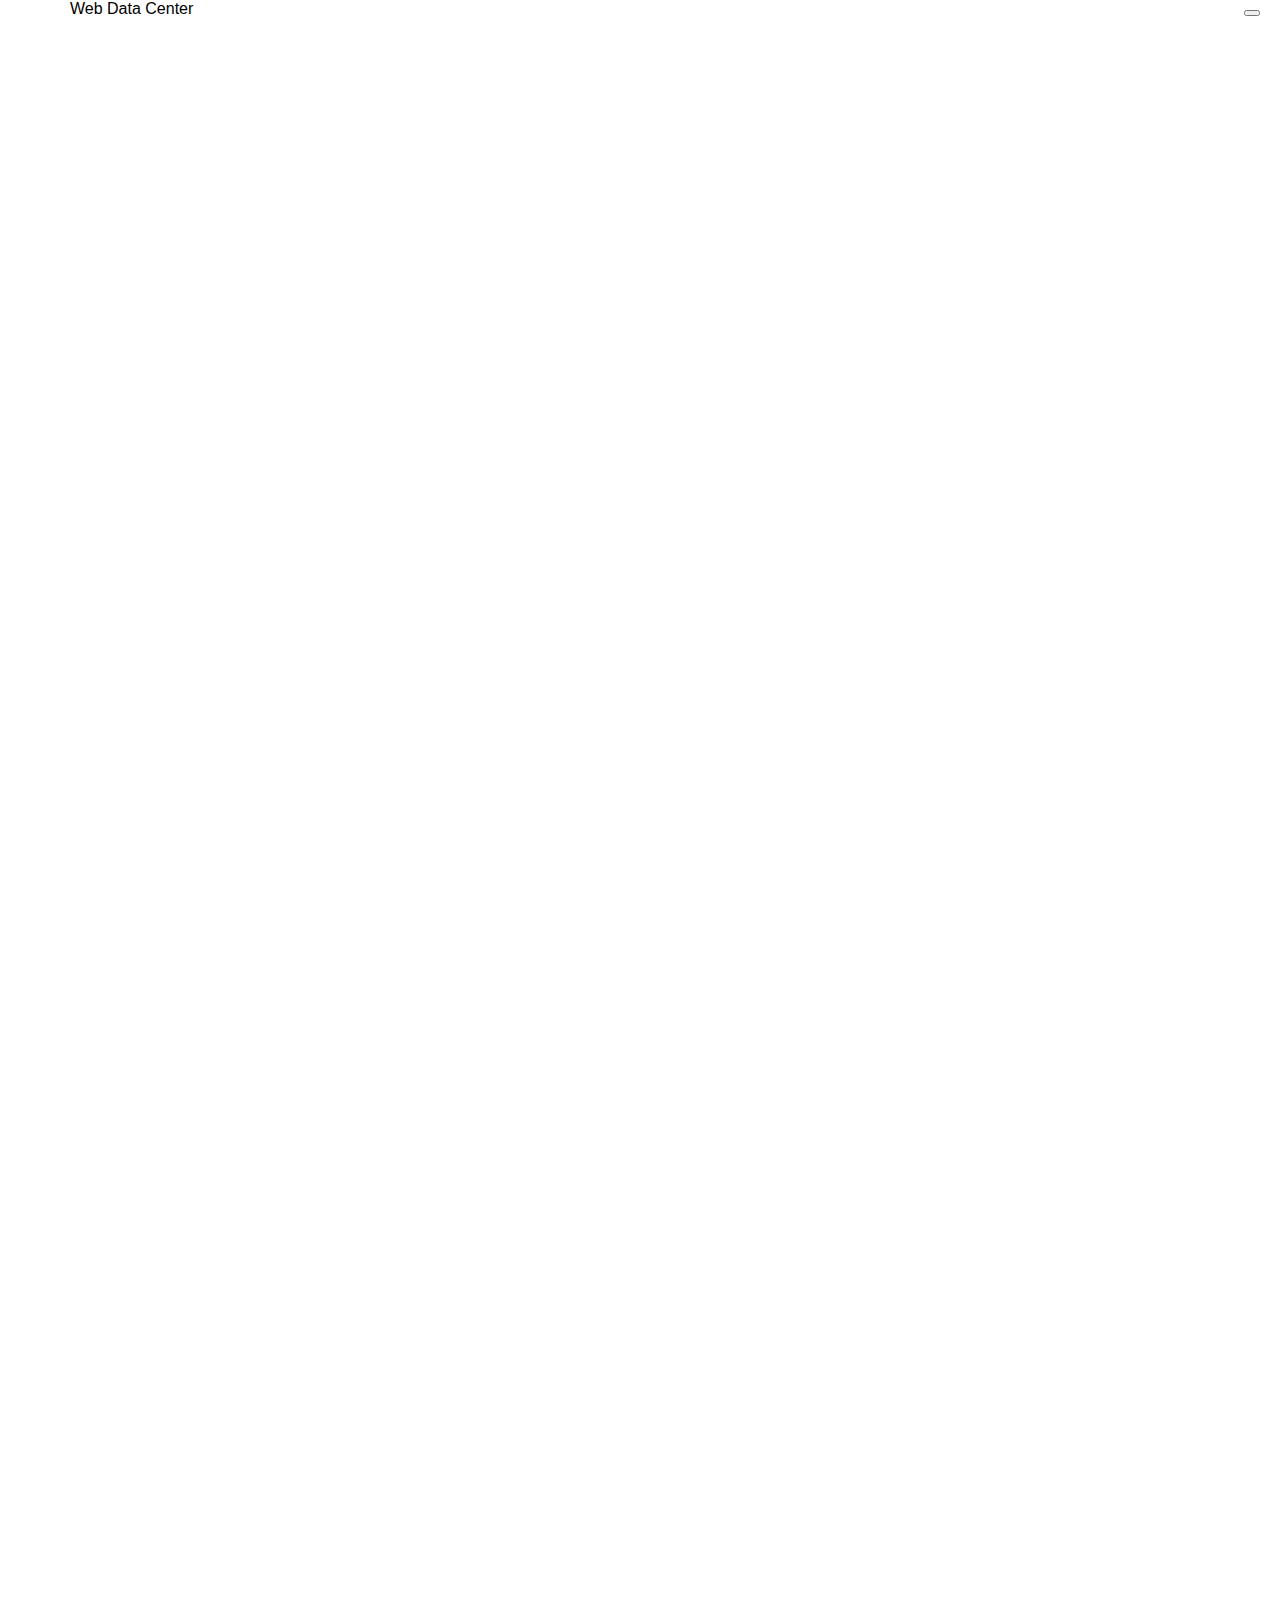
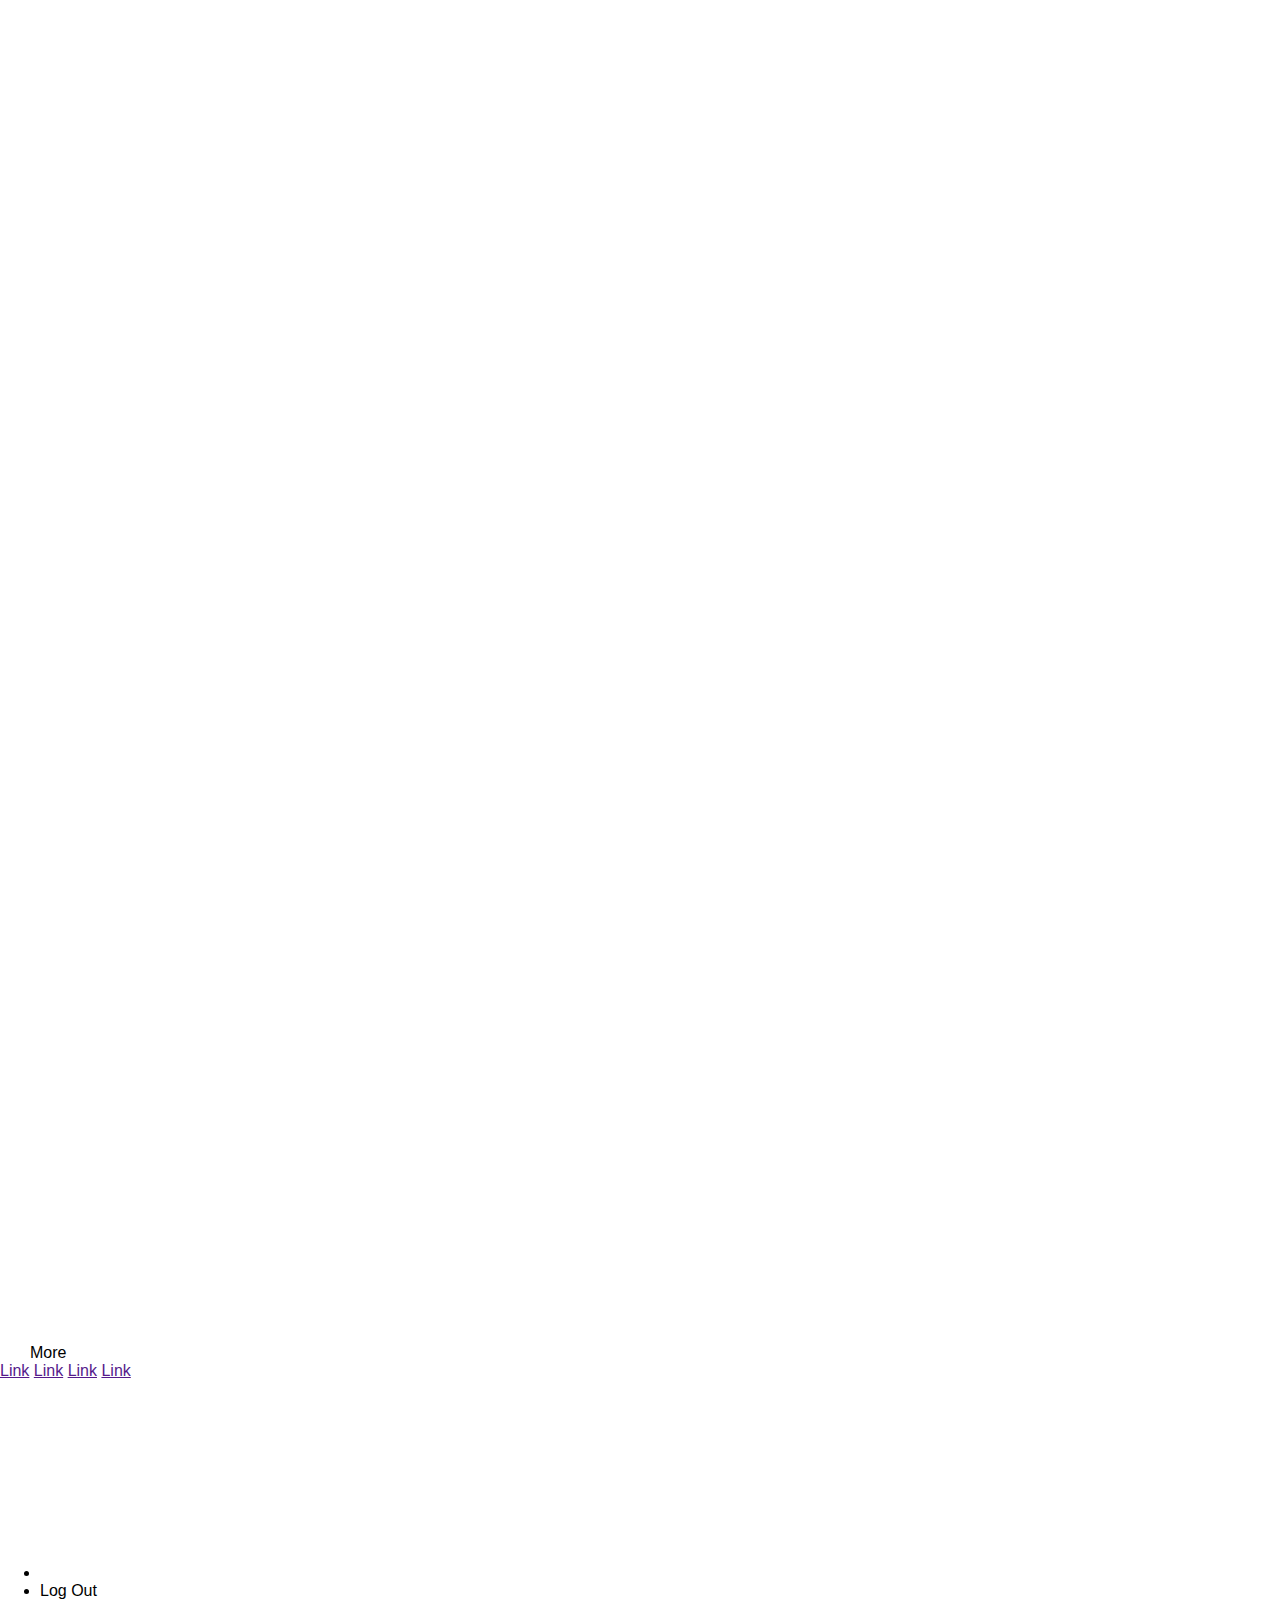
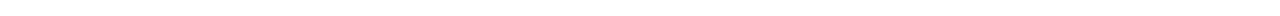
<file: PWA_Data_Center/app/index.html>
<!doctype html>
<html lang="">
  <head>
    <meta charset="utf-8">
    <meta http-equiv="X-UA-Compatible" content="IE=edge">
    <meta name="description" content="">
    <meta name="viewport" content="width=device-width, initial-scale=1.0">
    <title>Web Data Center</title>

    <!-- Disable tap highlight on IE -->
    <meta name="msapplication-tap-highlight" content="no">

    <!-- Web Application Manifest -->
    <link rel="manifest" href="manifest.json">

    <!-- Add to homescreen for Chrome on Android -->
    <meta name="mobile-web-app-capable" content="yes">
    <meta name="application-name" content="Web Data Center">
    <link rel="icon" sizes="192x192" href="images/touch/chrome-touch-icon-192x192.png">

    <!-- Add to homescreen for Safari on iOS -->
    <meta name="apple-mobile-web-app-capable" content="yes">
    <meta name="apple-mobile-web-app-status-bar-style" content="black">
    <meta name="apple-mobile-web-app-title" content="Web Data Center">
    <link rel="apple-touch-icon" href="images/touch/apple-touch-icon.png">

    <!-- Tile icon for Win8 (144x144 + tile color) -->
    <meta name="msapplication-TileImage" content="images/touch/ms-touch-icon-144x144-precomposed.png">
    <meta name="msapplication-TileColor" content="#2F3BA2">

    <!-- Color the status bar on mobile devices -->
    <meta name="theme-color" content="#2F3BA2">

    <!-- Setting the right viewport -->
    <meta name="viewport" content="width=device-width, initial-scale=1.0, maximum-scale=1.0, user-scalable=no" />

    <!-- SEO: If your mobile URL is different from the desktop URL, add a canonical link to the desktop page https://developers.google.com/webmasters/smartphone-sites/feature-phones -->
    <!--
    <link rel="canonical" href="http://www.example.com/">
    -->

    <!-- Material Design icons -->
    <link rel="stylesheet" href="https://fonts.googleapis.com/icon?family=Material+Icons">


    <!-- Material Design Lite page styles:
    You can choose other color schemes from the CDN, more info here http://www.getmdl.io/customize/index.html
    Format: material.color1-color2.min.css, some examples:
    material.red-teal.min.css
    material.blue-orange.min.css
    material.purple-indigo.min.css
    -->
    <link rel="stylesheet" href="https://code.getmdl.io/1.2.1/material.indigo-pink.min.css">

    <!-- Your styles -->
    <link rel="stylesheet" href="styles/main.css">

    <style>
      .demo-layout-transparent {
      }
      .demo-layout-transparent .mdl-layout__header,
      .demo-layout-transparent .mdl-layout__tab-bar {
        /* This background is dark, so we set text to white. Use 87% black instead if
           your background is light. */

        color: white;
      }

      #profile-button {
        position: fixed;
        display: block;
        right: 0;
        top: 0;
        margin-right: 20px;
        margin-top: 10px;
        z-index: 900;
      }
    </style>
  </head>
  <body class="mdl-demo mdl-color--grey-100 mdl-color-text--grey-700 mdl-base">
    <div class=" mdl-layout mdl-js-layout mdl-layout--fixed-header mdl-layout--fixed-tabs">
      <header class="demo-layout-transparent mdl-layout__header">
        <div class="mdl-layout--large-screen-only mdl-layout__header-row mdl-layout__header--transparent">
          <span class="mdl-layout-title">Web Data Center</span>
        </div>
        <div class="mdl-layout__tab-bar mdl-js-ripple-effect mdl-color--primary-dark">
          <a href="#apps" class="mdl-layout__tab is-active"><img alt="Apps" class="to_white" src="images/icons/06_menu_grid-512.png" style="height: 60%;"></a>
          <a href="#settings" class="mdl-layout__tab"><img alt="Settings" class="to_white" src="images/icons/settings-5-xxl.png" style="height: 60%;"></a>
          <a href="#about" class="mdl-layout__tab"><img alt="About" class="to_white" src="images/icons/About-icon.png" style="height: 60%;"></a>
        </div>
      </header>
      <div class="mdl-layout__drawer mdl-layout--large-screen-only">
        <span class="mdl-layout-title">More</span>
        <nav class="mdl-navigation">
          <a class="mdl-navigation__link" href="">Link</a>
          <a class="mdl-navigation__link" href="">Link</a>
          <a class="mdl-navigation__link" href="">Link</a>
          <a class="mdl-navigation__link" href="">Link</a>
        </nav>
      </div>
      <main class="mdl-layout__content">
        <div class="mdl-layout__tab-panel is-active" id="apps">
        </div>
        <div class="mdl-layout__tab-panel" id="settings">
        </div>
        <div class="mdl-layout__tab-panel" id="about">

        </div>
      </main>
    </div>

    <button id="profile-button" class="mdl-button mdl-js-button mdl-button--fab mdl-js-ripple-effect mdl-button--colored mdl-color--accent mdl-color-text--accent-contrast">
      <img alt="avatar" class="avatar" style="display:none; height: 100%; width: 100%">
    </button>
    <ul class="mdl-menu mdl-js-menu mdl-menu--bottom-right" for="profile-button">
      <li id="username" class="mdl-menu__item"></li>
      <li id="btn-logout" class="mdl-menu__item">Log Out</li>
    </ul>

    <script src="https://code.getmdl.io/1.2.1/material.min.js"></script>
    <script src="//cdn.auth0.com/js/lock/10.3.0/lock.min.js"></script>

    <script src="https://kjur.github.io/jsrsasign/jsrsasign-latest-all-min.js"></script>

    <!--import requirejs-->
    <script data-main="config" src="scripts/lib/r.js"></script>

    <!-- Built with love using Web Starter Kit -->
  </body>
</html>
</file>
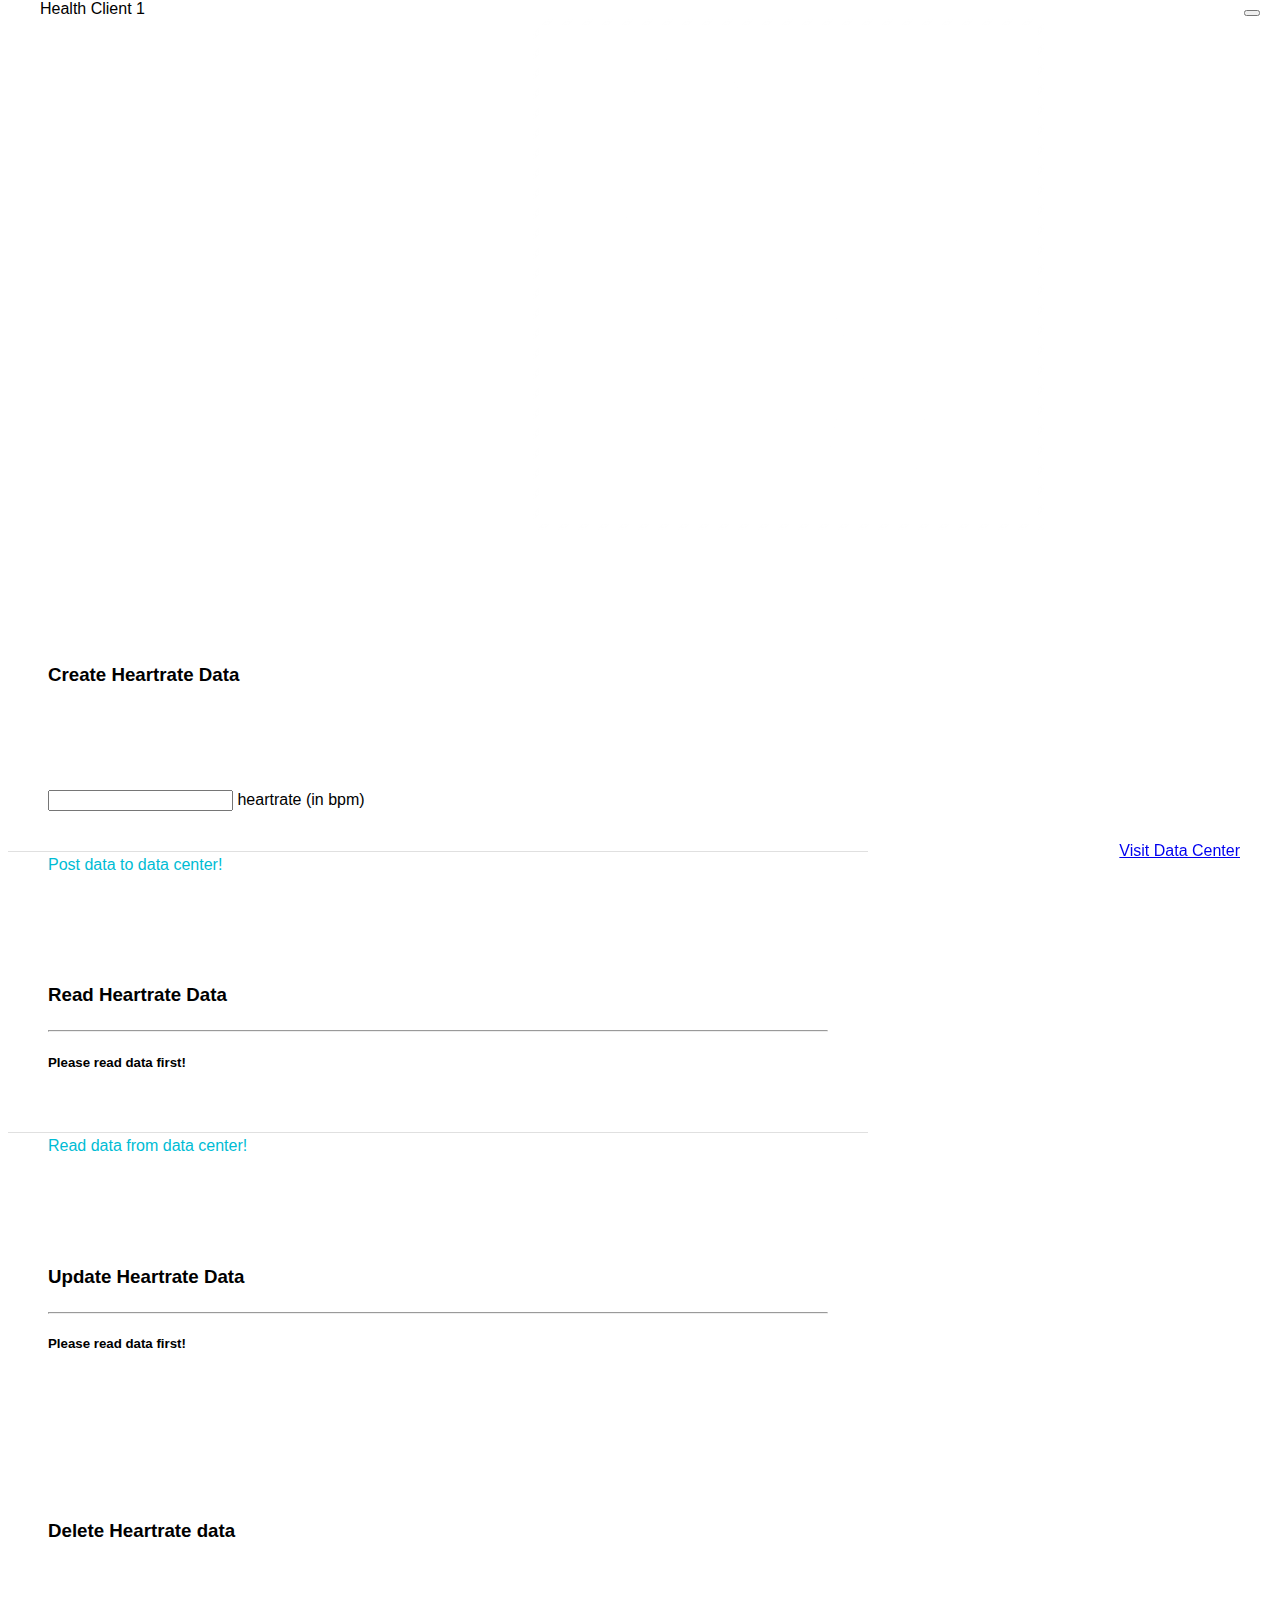
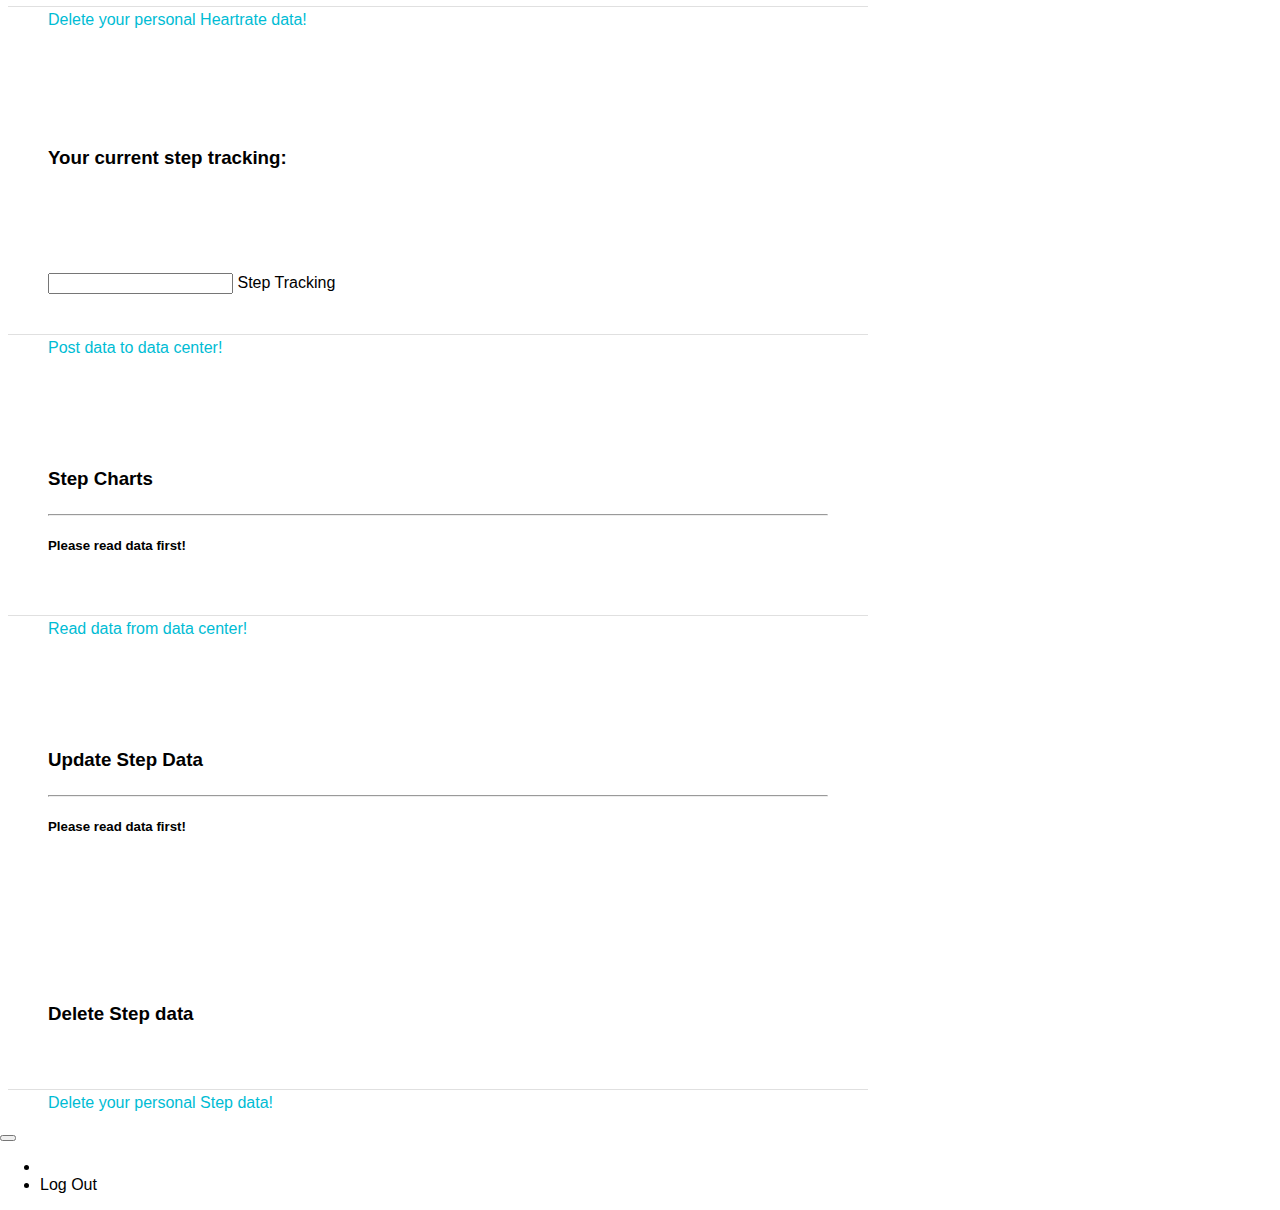
<file: PWA_Health_Client_one/app/index.html>
<!doctype html>
<html lang="">
  <head>
    <meta charset="utf-8">
    <meta http-equiv="X-UA-Compatible" content="IE=edge">
    <meta name="description" content="">
    <meta name="viewport" content="width=device-width, initial-scale=1.0">
    <title>Health Client 1</title>

    <!-- Disable tap highlight on IE -->
    <meta name="msapplication-tap-highlight" content="no">

    <!-- Web Application Manifest -->
    <link rel="manifest" href="manifest.json">

    <!-- Add to homescreen for Chrome on Android -->
    <meta name="mobile-web-app-capable" content="yes">
    <meta name="application-name" content="Web Starter Kit">
    <link rel="icon" sizes="192x192" href="images/touch/chrome-touch-icon-192x192.png">

    <!-- Add to homescreen for Safari on iOS -->
    <meta name="apple-mobile-web-app-capable" content="yes">
    <meta name="apple-mobile-web-app-status-bar-style" content="black">
    <meta name="apple-mobile-web-app-title" content="Web Starter Kit">
    <link rel="apple-touch-icon" href="images/touch/apple-touch-icon.png">

    <!-- Tile icon for Win8 (144x144 + tile color) -->
    <meta name="msapplication-TileImage" content="images/touch/ms-touch-icon-144x144-precomposed.png">
    <meta name="msapplication-TileColor" content="#2F3BA2">

    <!-- Color the status bar on mobile devices -->
    <meta name="theme-color" content="#2F3BA2">

    <!-- SEO: If your mobile URL is different from the desktop URL, add a canonical link to the desktop page https://developers.google.com/webmasters/smartphone-sites/feature-phones -->
    <!--
    <link rel="canonical" href="http://www.example.com/">
    -->

    <!-- Material Design icons -->
    <link rel="stylesheet" href="https://fonts.googleapis.com/icon?family=Material+Icons">


    <!-- Material Design Lite page styles:
    You can choose other color schemes from the CDN, more info here http://www.getmdl.io/customize/index.html
    Format: material.color1-color2.min.css, some examples:
    material.red-teal.min.css
    material.blue-orange.min.css
    material.purple-indigo.min.css
    -->
    <link rel="stylesheet" href="https://code.getmdl.io/1.2.1/material.indigo-pink.min.css">

    <!-- Your styles -->
    <link rel="stylesheet" href="styles/main.css">

    <style>
      #visit {
        position: fixed;
        display: block;
        right: 0;
        bottom: 0;
        margin-right: 40px;
        margin-bottom: 40px;
        z-index: 900;
      }
      #test {
        position: fixed;
        display: block;
        bottom: 0;
        left: 0;
        margin-bottom: 50px;
        margin-left: 50px;
        z-index: 900;
      }
      #profile-button {
        position: fixed;
        display: block;
        right: 0;
        top: 0;
        margin-right: 20px;
        margin-top: 10px;
        z-index: 900;
      }
    </style>
  </head>
  <body class="mdl-demo mdl-color--grey-100 mdl-color-text--grey-700 mdl-base">
    <div class="mdl-layout mdl-js-layout mdl-layout--fixed-header mdl-layout--fixed-tabs">
      <header class="mdl-layout__header  mdl-color--primary">
        <div class="mdl-layout--large-screen-only mdl-layout__header-row mdl-layout__header--transparent">
          <span class="mdl-layout-title">Health Client 1</span>
        </div>
        <div class="mdl-layout__tab-bar mdl-js-ripple-effect mdl-color--primary-dark">
          <a href="#heartrate" class="mdl-layout__tab is-active"><img alt="Heartrate" src="images/pulse-512.png" style="height: 60%;"></a>
          <a href="#steps" class="mdl-layout__tab"><img alt="Steps" src="images/basic3-120_shoes_foot_step_footsteps-512.png" style="height: 60%;"></a>
        </div>
      </header>
      <main class="mdl-layout__content">
        <div class="mdl-layout__tab-panel is-active" id="heartrate">
          <section class="section--center mdl-grid mdl-grid--no-spacing mdl-shadow--2dp">
            <div class="mdl-card mdl-cell mdl-cell--12-col">
              <div class="mdl-card__supporting-text mdl-grid mdl-grid--no-spacing">
                <h3 class="mdl-cell mdl-cell--12-col">Create Heartrate Data</h3>
                <div class="section__circle-container mdl-cell mdl-cell--2-col mdl-cell--1-col-phone">
                  <div class="section__circle-container__circle mdl-color--primary"></div>
                </div>
                <div class="section__text mdl-cell mdl-cell--10-col-desktop mdl-cell--6-col-tablet mdl-cell--3-col-phone">
                  <form action="#">
                    <div class="mdl-textfield mdl-js-textfield mdl-textfield--floating-label">
                      <input class="mdl-textfield__input" type="text" pattern="-?[0-9]*(\.[0-9]+)?" id="heartrateInput">
                      <label class="mdl-textfield__label" for="heartrateInput">heartrate (in bpm)</label>
                    </div>
                  </form>
                </div>
              </div>
              <div class="mdl-card__actions">
                <a id="uploadHeartrate" class="mdl-button">Post data to data center!</a>
              </div>
            </div>
          </section>
          <section class="section--center mdl-grid mdl-grid--no-spacing  mdl-shadow--2dp">
            <div class="mdl-card mdl-cell mdl-cell--12-col">
              <div class="mdl-card__supporting-text">
                <h3 class="mdl-cell mdl-cell--12-col">Read Heartrate Data</h3>
                <hr>
                <div id="heartrateContainer">
                  <h5>Please read data first!</h5>
                </div>
              </div>
              <div class="mdl-card__actions">
                <a id="readHeartrate" class="mdl-button">Read data from data center!</a>
              </div>
            </div>
          </section>
          <section class="section--center mdl-grid mdl-grid--no-spacing  mdl-shadow--2dp">
            <div class="mdl-card mdl-cell mdl-cell--12-col">
              <div class="mdl-card__supporting-text">
                <h3 class="mdl-cell mdl-cell--12-col">Update Heartrate Data</h3>
                <hr>
                <div id="heartrateObjectContainer">
                  <h5>Please read data first!</h5>
                </div>
              </div>
            </div>
          </section>
          <section class="section--center mdl-grid mdl-grid--no-spacing  mdl-shadow--2dp">
            <div class="mdl-card mdl-cell mdl-cell--12-col">
              <div class="mdl-card__supporting-text">
                <h3 class="mdl-cell mdl-cell--12-col">Delete Heartrate data</h3>
              </div>
              <div class="mdl-card__actions">
                <a id="deleteHeartrate" class="mdl-button">Delete your personal Heartrate data!</a>
              </div>
            </div>
          </section>
        </div>
        <div class="mdl-layout__tab-panel" id="steps">
          <section class="section--center mdl-grid mdl-grid--no-spacing mdl-shadow--2dp">
            <div class="mdl-card mdl-cell mdl-cell--12-col">
              <div class="mdl-card__supporting-text mdl-grid mdl-grid--no-spacing">
                <h3 class="mdl-cell mdl-cell--12-col">Your current step tracking:</h3>
                <div class="section__circle-container mdl-cell mdl-cell--2-col mdl-cell--1-col-phone">
                  <div class="section__circle-container__circle mdl-color--primary"></div>
                </div>
                <div class="section__text mdl-cell mdl-cell--10-col-desktop mdl-cell--6-col-tablet mdl-cell--3-col-phone">
                  <form action="#">
                    <div class="mdl-textfield mdl-js-textfield mdl-textfield--floating-label">
                      <input class="mdl-textfield__input" type="text" pattern="-?[0-9]*(\.[0-9]+)?" id="stepsInput">
                      <label class="mdl-textfield__label" for="stepsInput">Step Tracking</label>
                    </div>
                  </form>
                </div>
              </div>
              <div class="mdl-card__actions">
                <a id="uploadSteps" class="mdl-button">Post data to data center!</a>
              </div>
            </div>
          </section>
          <section class="section--center mdl-grid mdl-grid--no-spacing  mdl-shadow--2dp">
            <div class="mdl-card mdl-cell mdl-cell--12-col">
              <div class="mdl-card__supporting-text">
                <h3 class="mdl-cell mdl-cell--12-col">Step Charts</h3>
                <hr>
                <div id="stepsContainer">
                  <h5>Please read data first!</h5>
                </div>
              </div>
              <div class="mdl-card__actions">
                <a id="readSteps" class="mdl-button">Read data from data center!</a>
              </div>
            </div>
          </section>
          <section class="section--center mdl-grid mdl-grid--no-spacing  mdl-shadow--2dp">
            <div class="mdl-card mdl-cell mdl-cell--12-col">
              <div class="mdl-card__supporting-text">
                <h3 class="mdl-cell mdl-cell--12-col">Update Step Data</h3>
                <hr>
                <div id="stepsObjectContainer">
                  <h5>Please read data first!</h5>
                </div>
              </div>
            </div>
          </section>
          <section class="section--center mdl-grid mdl-grid--no-spacing  mdl-shadow--2dp">
            <div class="mdl-card mdl-cell mdl-cell--12-col">
              <div class="mdl-card__supporting-text">
                <h3 class="mdl-cell mdl-cell--12-col">Delete Step data</h3>
              </div>
              <div class="mdl-card__actions">
                <a id="deleteSteps" class="mdl-button">Delete your personal Step data!</a>
              </div>
            </div>
          </section>
        </div>

      </main>
    </div>
    <div id="snackbar" class="mdl-js-snackbar mdl-snackbar">
      <div class="mdl-snackbar__text"></div>
      <button class="mdl-snackbar__action" type="button"></button>
    </div>

    <a id="visit" target="_blank" class="mdl-button mdl-js-button mdl-button--raised mdl-color--accent mdl-color-text--accent-contrast">Visit Data Center</a>


    <button id="profile-button" class="mdl-button mdl-js-button mdl-button--fab mdl-js-ripple-effect mdl-button--colored mdl-color--accent mdl-color-text--accent-contrast">
      <img alt="avatar" class="avatar" style="display:none; height: 100%; width: 100%">
    </button>
    <ul class="mdl-menu mdl-js-menu mdl-menu--bottom-right" for="profile-button">
      <li id="username" class="mdl-menu__item"></li>
      <li id="btn-logout" class="mdl-menu__item">Log Out</li>
    </ul>

    <script src="scripts/jquery-3.1.1.js" type="application/javascript"></script>
    <script src="https://code.getmdl.io/1.2.1/material.min.js"></script>

    <!--Chart JS imports from CDN-->
    <script src="https://code.highcharts.com/highcharts.js"></script>
    <script src="https://code.highcharts.com/modules/exporting.js"></script>

    <script src="//cdn.auth0.com/js/lock/10.3.0/lock.min.js"></script>


    <!-- build:js scripts/main.min.js -->
    <script src="scripts/auth0connection.js" type="application/javascript"></script>
    <script src="scripts/crossdatastorageclient.js" type="application/javascript"></script>
    <script src="scripts/callbackmethods.js" type="application/javascript"></script>
    <script src="scripts/main.js"></script>
    <!-- endbuild -->

    <!-- Built with love using Web Starter Kit -->
  </body>
</html>
</file>
<file: PWA_Data_Center/app/styles/main.css>
/**
 * Copyright 2015 Google Inc. All Rights Reserved.
 *
 * Licensed under the Apache License, Version 2.0 (the "License");
 * you may not use this file except in compliance with the License.
 * You may obtain a copy of the License at
 *
 *      http://www.apache.org/licenses/LICENSE-2.0
 *
 * Unless required by applicable law or agreed to in writing, software
 * distributed under the License is distributed on an "AS IS" BASIS,
 * WITHOUT WARRANTIES OR CONDITIONS OF ANY KIND, either express or implied.
 * See the License for the specific language governing permissions and
 * limitations under the License.
 */

/*
Note: any .css or .scss files included in the 'styles' directory
will be correctly compiled during `gulp serve` and `gulp`
 */

html, body {
  font-family: 'Roboto', 'Helvetica', sans-serif;
  margin: 0;
  padding: 0;
}
.mdl-demo .mdl-layout__header-row {
  padding-left: 40px;
}
.mdl-demo .mdl-layout.is-small-screen .mdl-layout__header-row h3 {
  font-size: inherit;
}
.mdl-demo .mdl-layout__tab-bar-button {
  display: none;
}
.mdl-demo .mdl-layout.is-small-screen .mdl-layout__tab-bar .mdl-button {
  display: none;
}
.mdl-demo .mdl-layout:not(.is-small-screen) .mdl-layout__tab-bar,
.mdl-demo .mdl-layout:not(.is-small-screen) .mdl-layout__tab-bar-container {
  overflow: visible;
}
.mdl-demo .mdl-layout__tab-bar-container {
  height: 64px;
}
.mdl-demo .mdl-layout__tab-bar {
  padding: 0;
  box-sizing: border-box;
  height: 100%;
  width: 100%;
}
.mdl-demo .mdl-layout__tab-bar .mdl-layout__tab {
  height: 64px;
  line-height: 64px;
}
.mdl-demo .mdl-layout__tab-bar .mdl-layout__tab.is-active::after {
  background-color: white;
  height: 4px;
}
.mdl-demo main > .mdl-layout__tab-panel {
  padding: 8px;
  padding-top: 48px;
}
.mdl-demo .mdl-card {
  height: auto;
  display: flex;
  flex-direction: column;
}
.mdl-demo .mdl-card > * {
  height: auto;
}
.mdl-demo .mdl-card .mdl-card__supporting-text {
  margin: 40px;
  flex-grow: 1;
  padding: 0;
  color: inherit;
  width: calc(100% - 80px);
}
.mdl-demo.mdl-demo .mdl-card__supporting-text h4 {
  margin-top: 0;
  margin-bottom: 20px;
}
.mdl-demo .mdl-card__actions {
  margin: 0;
  padding: 4px 40px;
  color: inherit;
}
.mdl-demo .mdl-card__actions a {
  color: #00BCD4;
  margin: 0;
}
.mdl-demo .mdl-card__actions a:hover,
.mdl-demo .mdl-card__actions a:active {
  color: inherit;
  background-color: transparent;
}
.mdl-demo .mdl-card__supporting-text + .mdl-card__actions {
  border-top: 1px solid rgba(0, 0, 0, 0.12);
}
.mdl-demo #add {
  position: absolute;
  right: 40px;
  top: 36px;
  z-index: 999;
}

.mdl-demo .mdl-layout__content section:not(:last-of-type) {
  position: relative;
  margin-bottom: 48px;
}
.mdl-demo section.section--center {
  max-width: 90%;
}
.mdl-demo #features section.section--center {
  max-width: 620px;
}
.mdl-demo section > header{
  display: flex;
  align-items: center;
  justify-content: center;
}
.mdl-demo section > .section__play-btn {
  min-height: 200px;
}
.mdl-demo section > header > .material-icons {
  font-size: 3rem;
}
.mdl-demo section > button {
  position: absolute;
  z-index: 99;
  top: 8px;
  right: 8px;
}
.mdl-demo section .section__circle {
  display: flex;
  align-items: center;
  justify-content: flex-start;
  flex-grow: 0;
  flex-shrink: 1;
}
.mdl-demo section .section__text {
  flex-grow: 1;
  flex-shrink: 0;
  padding-top: 8px;
}
.mdl-demo section .section__text h5 {
  font-size: inherit;
  margin: 0;
  margin-bottom: 0.5em;
}
.mdl-demo section .section__text a {
  text-decoration: none;
}
.mdl-demo section .section__circle-container > .section__circle-container__circle {
  width: 64px;
  height: 64px;
  border-radius: 32px;
  margin: 8px 0;
}
.mdl-demo section.section--footer .section__circle--big {
  width: 100px;
  height: 100px;
  border-radius: 50px;
  margin: 8px 32px;
}
.mdl-demo .is-small-screen section.section--footer .section__circle--big {
  width: 50px;
  height: 50px;
  border-radius: 25px;
  margin: 8px 16px;
}
.mdl-demo section.section--footer {
  padding: 64px 0;
  margin: 0 -8px -8px -8px;
}
.mdl-demo section.section--center .section__text:not(:last-child) {
  border-bottom: 1px solid rgba(0,0,0,.13);
}
.mdl-demo .mdl-card .mdl-card__supporting-text > h3:first-child {
  margin-bottom: 24px;
}
.mdl-demo #features section {
  margin-bottom: 72px;
}
.mdl-demo #features h4, #features h5 {
  margin-bottom: 16px;
}
.mdl-demo .toc {
  border-left: 4px solid #C1EEF4;
  margin: 24px;
  padding: 0;
  padding-left: 8px;
  display: flex;
  flex-direction: column;
}
.mdl-demo .toc h4 {
  font-size: 0.9rem;
  margin-top: 0;
}
.mdl-demo .toc a {
  color: #4DD0E1;
  text-decoration: none;
  font-size: 16px;
  line-height: 28px;
  display: block;
}
.mdl-demo .mdl-menu__container {
  z-index: 99;
}

/*
  Custom css styling:
 */

.mdl-layout-title {
  margin-left: 30px;
}

.mdl-layout__tab-bar {
  background-color: transparent;
}

.to_white {
  filter: brightness(0) invert(100%);
}

.preview {
  border: none;
  pointer-events: none;
  -webkit-transform: scale(1);
  -moz-transform: scale(1);
  -ms-transform: scale(1);
  transform: scale(1);
  -webkit-transform-origin: 0 0;
  -moz-transform-origin: 0 0;
  -ms-transform-origin: 0 0;
  transform-origin: 0 0;
}
.mdl-card {
  background-color: white;
}
.center {
  margin-left: auto;
  margin-right: auto;
}

.wraptocenter {
  text-align: center;
}
</file>
<file: PWA_Health_Client_one/app/styles/main.css>
/**
 * Copyright 2015 Google Inc. All Rights Reserved.
 *
 * Licensed under the Apache License, Version 2.0 (the "License");
 * you may not use this file except in compliance with the License.
 * You may obtain a copy of the License at
 *
 *      http://www.apache.org/licenses/LICENSE-2.0
 *
 * Unless required by applicable law or agreed to in writing, software
 * distributed under the License is distributed on an "AS IS" BASIS,
 * WITHOUT WARRANTIES OR CONDITIONS OF ANY KIND, either express or implied.
 * See the License for the specific language governing permissions and
 * limitations under the License.
 */

/*
Note: any .css or .scss files included in the 'styles' directory
will be correctly compiled during `gulp serve` and `gulp`
 */

html, body {
  font-family: 'Roboto', 'Helvetica', sans-serif;
  margin: 0;
  padding: 0;
}
.mdl-demo .mdl-layout__header-row {
  padding-left: 40px;
}
.mdl-demo .mdl-layout.is-small-screen .mdl-layout__header-row h3 {
  font-size: inherit;
}
.mdl-demo .mdl-layout__tab-bar-button {
  display: none;
}
.mdl-demo .mdl-layout.is-small-screen .mdl-layout__tab-bar .mdl-button {
  display: none;
}
.mdl-demo .mdl-layout:not(.is-small-screen) .mdl-layout__tab-bar,
.mdl-demo .mdl-layout:not(.is-small-screen) .mdl-layout__tab-bar-container {
  overflow: visible;
}
.mdl-demo .mdl-layout__tab-bar-container {
  height: 64px;
}
.mdl-demo .mdl-layout__tab-bar {
  padding: 0;
  padding-left: 16px;
  box-sizing: border-box;
  height: 100%;
  width: 100%;
}
.mdl-demo .mdl-layout__tab-bar .mdl-layout__tab {
  height: 64px;
  line-height: 64px;
}
.mdl-demo .mdl-layout__tab-bar .mdl-layout__tab.is-active::after {
  background-color: white;
  height: 4px;
}
.mdl-demo main > .mdl-layout__tab-panel {
  padding: 8px;
  padding-top: 48px;
}
.mdl-demo .mdl-card {
  height: auto;
  display: flex;
  flex-direction: column;
}
.mdl-demo .mdl-card > * {
  height: auto;
}
.mdl-demo .mdl-card .mdl-card__supporting-text {
  margin: 40px;
  flex-grow: 1;
  padding: 0;
  color: inherit;
  width: calc(100% - 80px);
}
.mdl-demo.mdl-demo .mdl-card__supporting-text h4 {
  margin-top: 0;
  margin-bottom: 20px;
}
.mdl-demo .mdl-card__actions {
  margin: 0;
  padding: 4px 40px;
  color: inherit;
}
.mdl-demo .mdl-card__actions a {
  color: #00BCD4;
  margin: 0;
}
.mdl-demo .mdl-card__actions a:hover,
.mdl-demo .mdl-card__actions a:active {
  color: inherit;
  background-color: transparent;
}
.mdl-demo .mdl-card__supporting-text + .mdl-card__actions {
  border-top: 1px solid rgba(0, 0, 0, 0.12);
}
.mdl-demo #add {
  position: absolute;
  right: 40px;
  top: 36px;
  z-index: 999;
}

.mdl-demo .mdl-layout__content section:not(:last-of-type) {
  position: relative;
  margin-bottom: 48px;
}
.mdl-demo section.section--center {
  max-width: 860px;
}
.mdl-demo #features section.section--center {
  max-width: 620px;
}
.mdl-demo section > header{
  display: flex;
  align-items: center;
  justify-content: center;
}
.mdl-demo section > .section__play-btn {
  min-height: 200px;
}
.mdl-demo section > header > .material-icons {
  font-size: 3rem;
}
.mdl-demo section > button {
  position: absolute;
  z-index: 99;
  top: 8px;
  right: 8px;
}
.mdl-demo section .section__circle {
  display: flex;
  align-items: center;
  justify-content: flex-start;
  flex-grow: 0;
  flex-shrink: 1;
}
.mdl-demo section .section__text {
  flex-grow: 1;
  flex-shrink: 0;
  padding-top: 8px;
}
.mdl-demo section .section__text h5 {
  font-size: inherit;
  margin: 0;
  margin-bottom: 0.5em;
}
.mdl-demo section .section__text a {
  text-decoration: none;
}
.mdl-demo section .section__circle-container > .section__circle-container__circle {
  width: 64px;
  height: 64px;
  border-radius: 32px;
  margin: 8px 0;
}
.mdl-demo section.section--footer .section__circle--big {
  width: 100px;
  height: 100px;
  border-radius: 50px;
  margin: 8px 32px;
}
.mdl-demo .is-small-screen section.section--footer .section__circle--big {
  width: 50px;
  height: 50px;
  border-radius: 25px;
  margin: 8px 16px;
}
.mdl-demo section.section--footer {
  padding: 64px 0;
  margin: 0 -8px -8px -8px;
}
.mdl-demo section.section--center .section__text:not(:last-child) {
  border-bottom: 1px solid rgba(0,0,0,.13);
}
.mdl-demo .mdl-card .mdl-card__supporting-text > h3:first-child {
  margin-bottom: 24px;
}
.mdl-demo .mdl-layout__tab-panel:not(#overview) {
  background-color: white;
}
.mdl-demo #features section {
  margin-bottom: 72px;
}
.mdl-demo #features h4, #features h5 {
  margin-bottom: 16px;
}
.mdl-demo .toc {
  border-left: 4px solid #C1EEF4;
  margin: 24px;
  padding: 0;
  padding-left: 8px;
  display: flex;
  flex-direction: column;
}
.mdl-demo .toc h4 {
  font-size: 0.9rem;
  margin-top: 0;
}
.mdl-demo .toc a {
  color: #4DD0E1;
  text-decoration: none;
  font-size: 16px;
  line-height: 28px;
  display: block;
}
.mdl-demo .mdl-menu__container {
  z-index: 99;
}
</file>
